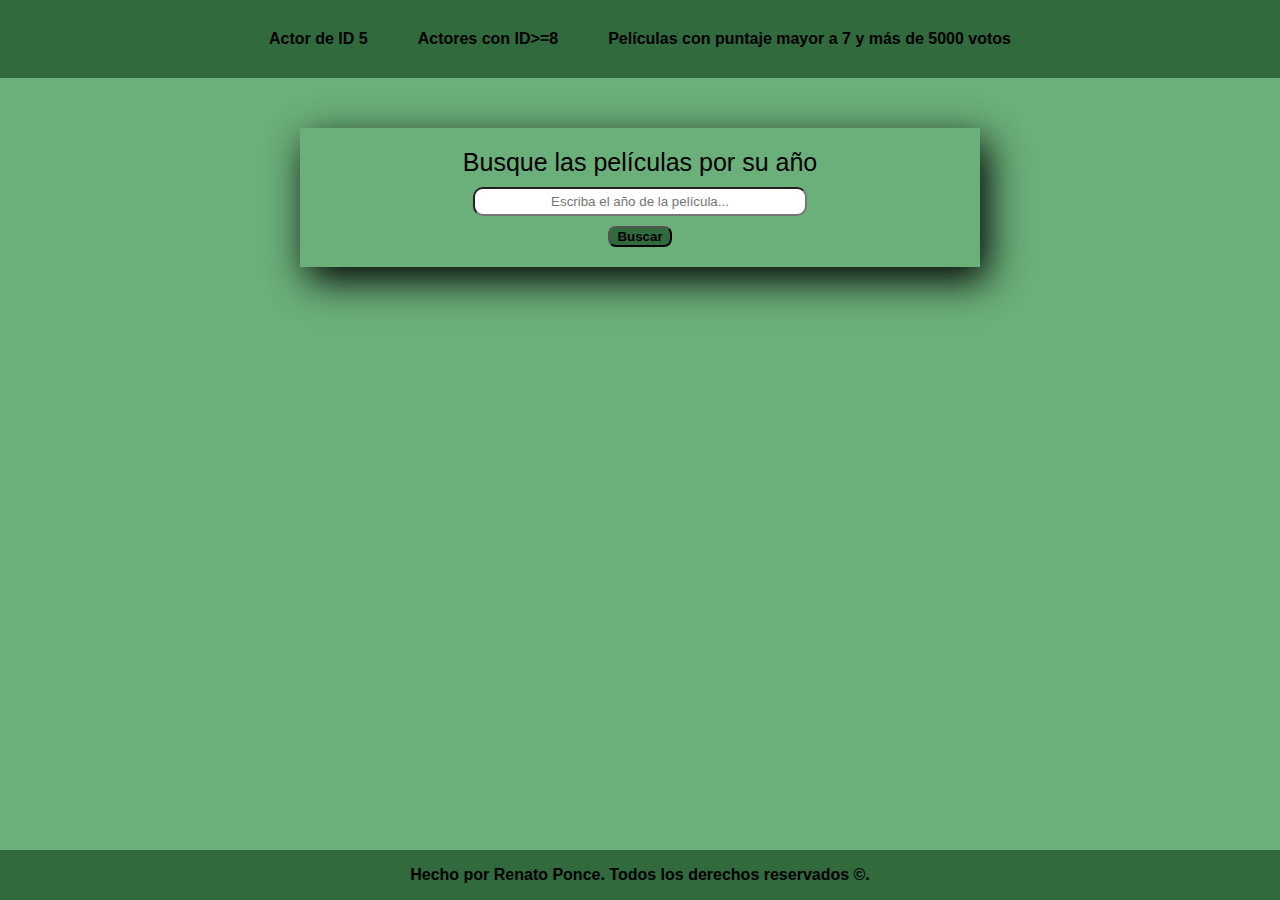
<file: index.html>
<!DOCTYPE html>
<html lang="en">
<head>
    <meta charset="UTF-8">
    <meta name="viewport" content="width=device-width, initial-scale=1.0">
    <link rel="stylesheet" type="text/css" href="estilos.css">
    <link rel="icon" type="image/png" href="imagenes/logounsa.png">
    <title>Base de Datos</title>
</head>
<body>
    <header>
        <nav class="navegacion">
            <a href="./cgi-bin/primer.pl" class="nav-link">Actor de ID 5</a>
            <a href="./cgi-bin/segundo.pl" class="nav-link">Actores con ID>=8</a>
            <a href="./cgi-bin/tercero.pl" class="nav-link">Películas con puntaje mayor a 7 y más de 5000 votos</a>
        </nav>
    </header>
    <main>
        <form class="formulario" method="get" action="cgi-bin/cuarto.pl">
            <label for="year">Busque las películas por su año</label>
            <input id="year" name="year" placeholder="Escriba el año de la película...">
            <button type="input">Buscar</button>
        </form>
    </main>
    <footer>
        <p>Hecho por Renato Ponce. Todos los derechos reservados ©.</p>
    </footer>
</body>
</html>
</file>
<file: estilos.css>
* {
    font-family:Arial, Helvetica, sans-serif ;
}

/*Le damos el diseño a todo el documento*/
body {
    margin: 0;
    background-color:rgba(7, 121, 32, 0.597);
    display: flex;
    flex-direction: column;
    min-height: 100vh;
}

/*Hacemos que este todo en el centro*/
main {
    text-align: center;
    align-items: center;
}
/*Configuramos el link para volver*/
a {
    font-weight: 750;
    color:black;
    text-decoration: none;
}

/*Configuramos las tablas para los pl*/
table {
    margin: auto;
    margin-bottom: 10px;
    border-collapse: collapse;
    text-align: center;
    border: 4px solid rgba(9, 59, 20, 0.597);
}
th,td {
    padding-block: 5px;
    padding-inline: 10px;
    border: 4px solid rgba(9, 59, 20, 0.597);
}

/*Configuramos la navegación*/
nav {
    background-color: rgba(9, 59, 20, 0.597);
    display: flex;
    justify-content: center;
    gap: 50px;
    padding-block: 30px;
}
.nav-link:hover{
    transform: scale(1.1);
}

/*Hacemos el formulario principal*/
.formulario {
    display: flex;
    flex-direction: column;
    align-items: center;
    margin: auto;
    margin-top: 50px;
    width: 50%;
    padding: 20px;
    box-shadow: 7px 13px 37px #000;
    font-size: 25px;
}
.formulario input {
    width: 50%;
    border-radius: 10px;
    padding: 5px;
    margin-block: 10px;
    text-align: center;
}
.formulario button {
    border-radius: 8px;
    background-color: rgba(9, 59, 20, 0.597);
    font-weight: 750;
    cursor: pointer;
    width: 10%;
}
.formulario button:hover {
    transform: scale(1.1);
}

/*Configuramos el footer*/
footer {
    background-color: rgba(9, 59, 20, 0.597);
    margin-top: auto;
    text-align: center;
    font-weight: 750;
}
</file>
